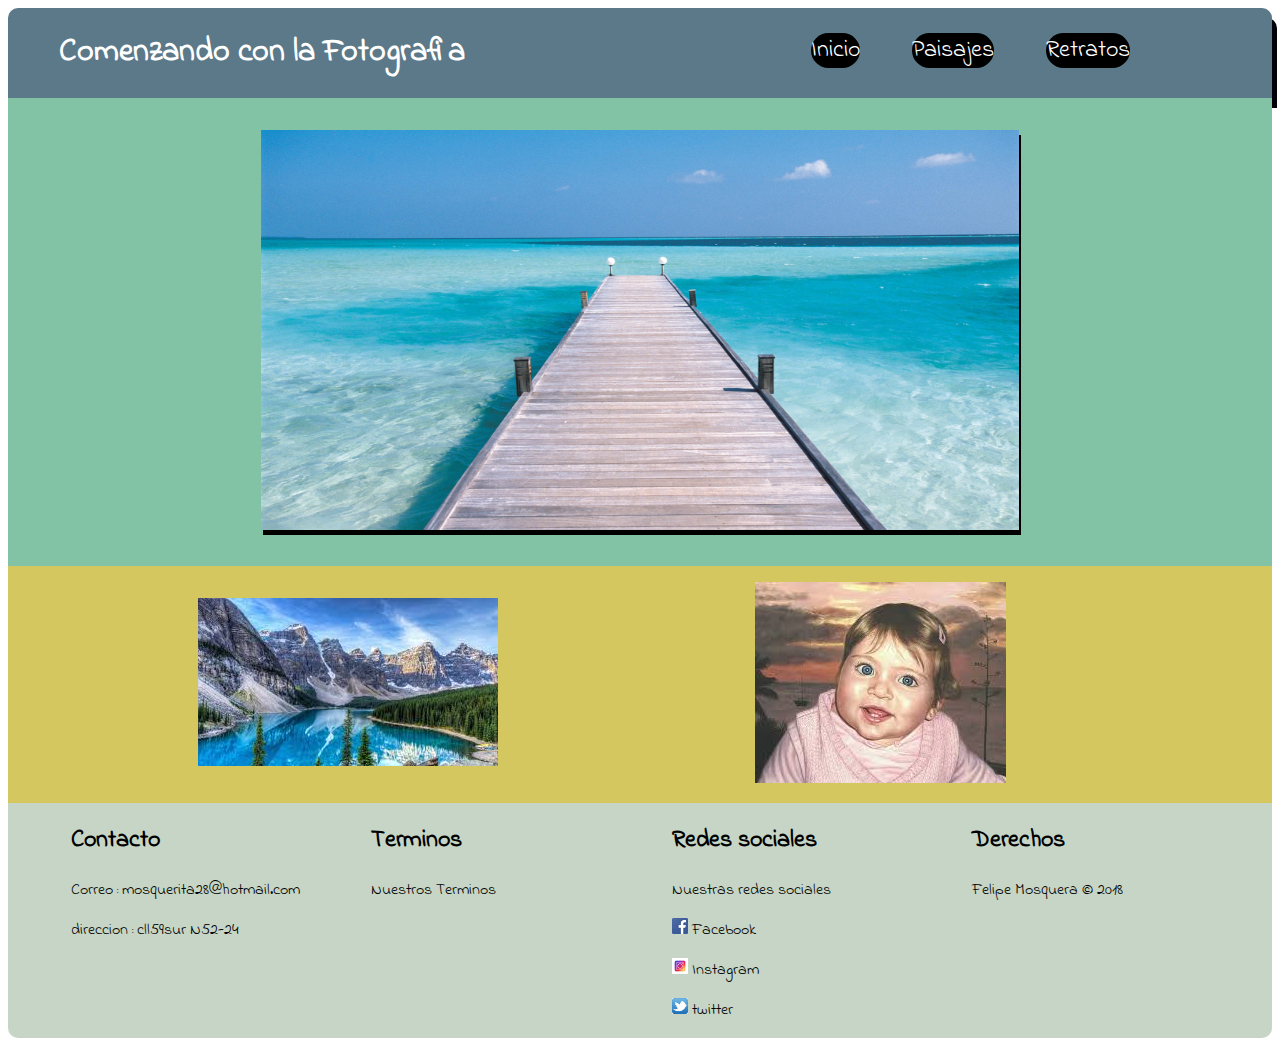
<file: index.html>
<!DOCTYPE html>
<html>
  <head>
    <meta charset="utf-8">
    <meta name="viewport" content="width=device-width,user-scalable=no">
    <meta name="author" content="Luis Felipe Mosquera Rodriguez">
    <link rel="stylesheet" href="estilo.css">
    <link href="https://fonts.googleapis.com/css?family=Indie+Flower" rel="stylesheet">
    <title>Fotografia</title>
  </head>
  <header>
    <h1>Comenzando con la Fotografia</h1>
      <section id="menu">
        <a href="index.html">Inicio</a>
        <a href="paisajes.html">Paisajes</a>
        <a href="retratos.html">Retratos</a>
      </section>
    </header>

  <body>
    <section id="contenedor">

    <div id="principal">
        <img src="./imagenes/imagen1.jpg" alt="barco" >
    </div>

    <div id="b">
       <figure id="imagen2">
        <img  src="./imagenes/imagen3.jpg" alt="Paisaje">
       </figure>
       <figure id="imagen3">
         <img  src="./imagenes/imagen2.jpg" alt="bebe">
       </figure>
     </div>

  </section>

  <footer>
    <div id="contacto" >
      <h2>Contacto</h2>
      <p>Correo : mosquerita28@hotmail.com</p>
      <p>direccion : cll59sur N52-24</p>
    </div>

    <div id="terminos">
      <h2>Terminos</h2>
      <p>Nuestros Terminos</p>
    </div>

    <div id="redesSociales">
      <h2>Redes sociales</h2>
      <p>Nuestras redes sociales</p>
      <p><img src="./imagenes/facebook.png" alt="">  Facebook</p>
      <p><img src="./imagenes/instagram.jpg" alt=""> Instagram </p>
      <p><img src="./imagenes/pollo.jpg" alt=""> twitter </p>
    </div>

    <div id="derechos">
      <h2>Derechos</h2>
      <p>Felipe Mosquera &copy 2018</p> 
    </div>

  </footer>

  </body>

</html>
</file>
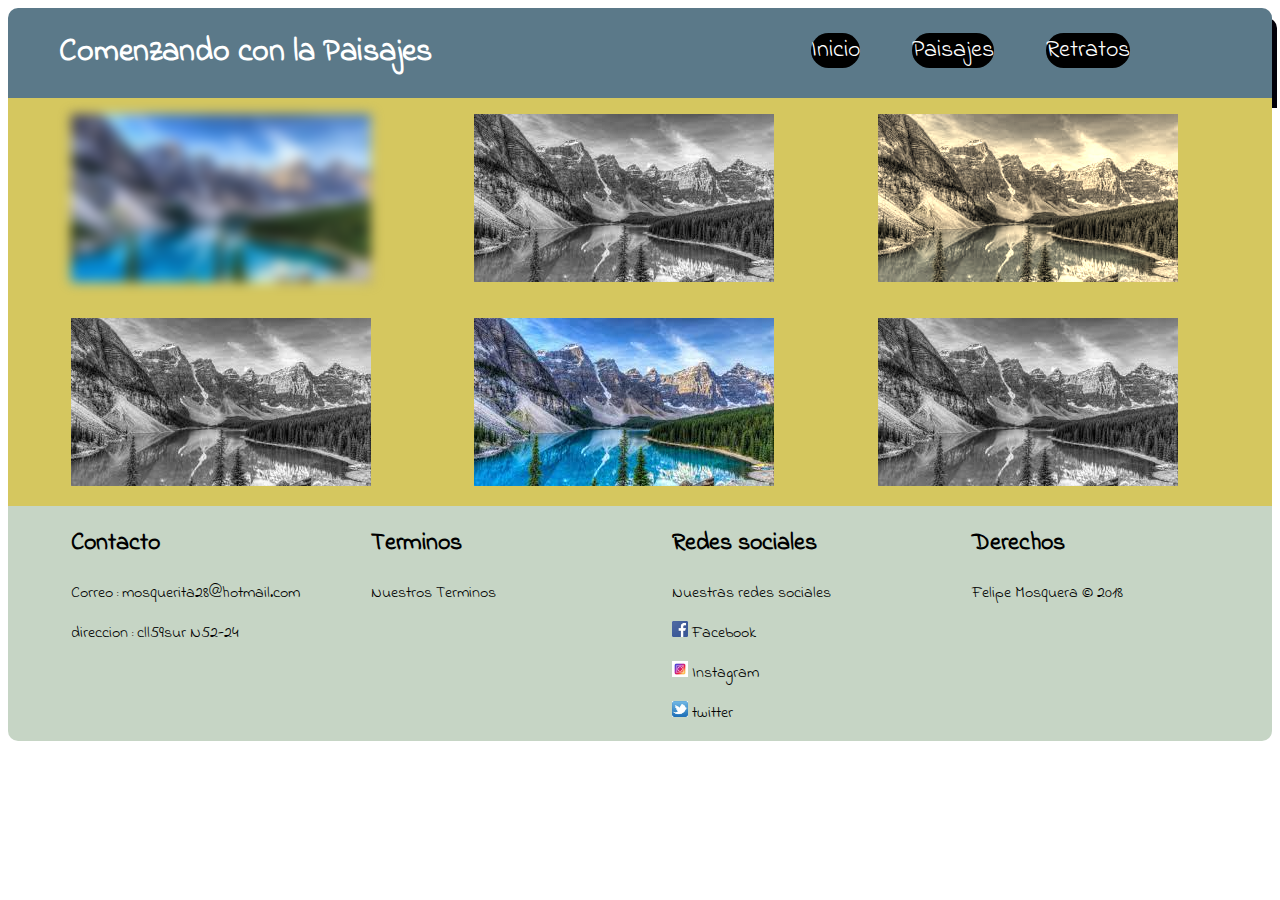
<file: paisajes.html>
<!DOCTYPE html>
<html>
  <head>
    <meta charset="utf-8">
    <meta name="viewport" content="width=device-width,user-scalable=no">
    <meta name="author" content="Luis Felipe Mosquera Rodriguez">
    <link rel="stylesheet" href="estilo2.css">
    <link href="https://fonts.googleapis.com/css?family=Indie+Flower" rel="stylesheet">
    <title>Paisajes</title>
  </head>
  <header>
    <h1>Comenzando con la Paisajes</h1>
      <section id="menu">
        <a href="index.html">Inicio</a>
        <a href="paisajes.html">Paisajes</a>
        <a href="retratos.html">Retratos</a>
      </section>
    </header>

  <body>

    <div id="b">
       <figure id="paisaje1">
        <img  src="./imagenes/imagen3.jpg" alt="Paisaje">
       </figure>
       <figure id="paisaje2">
        <img  src="./imagenes/imagen3.jpg" alt="Paisaje">
       </figure>
       <figure id="paisaje3">
        <img  src="./imagenes/imagen3.jpg" alt="Paisaje">
       </figure>
       <figure id="paisaje4">
        <img  src="./imagenes/imagen3.jpg" alt="Paisaje">
       </figure>
       <figure id="paisaje5">
        <img  src="./imagenes/imagen3.jpg" alt="Paisaje">
       </figure>
       <figure id="paisaje6">
        <img  src="./imagenes/imagen3.jpg" alt="Paisaje">
       </figure>
     </div>

  <footer>
    <div id="contacto" >
      <h2>Contacto</h2>
      <p>Correo : mosquerita28@hotmail.com</p>
      <p>direccion : cll59sur N52-24</p>
    </div>

    <div id="terminos">
      <h2>Terminos</h2>
      <p>Nuestros Terminos</p>
    </div>

    <div id="redesSociales">
      <h2>Redes sociales</h2>
      <p>Nuestras redes sociales</p>
      <p><img src="./imagenes/facebook.png" alt="">  Facebook</p>
      <p><img src="./imagenes/instagram.jpg" alt=""> Instagram </p>
      <p><img src="./imagenes/pollo.jpg" alt=""> twitter </p>
    </div>

    <div id="derechos">
      <h2>Derechos</h2>
      <p>Felipe Mosquera &copy 2018</p>
    </div>

  </footer>

  </body>

</html>
</file>
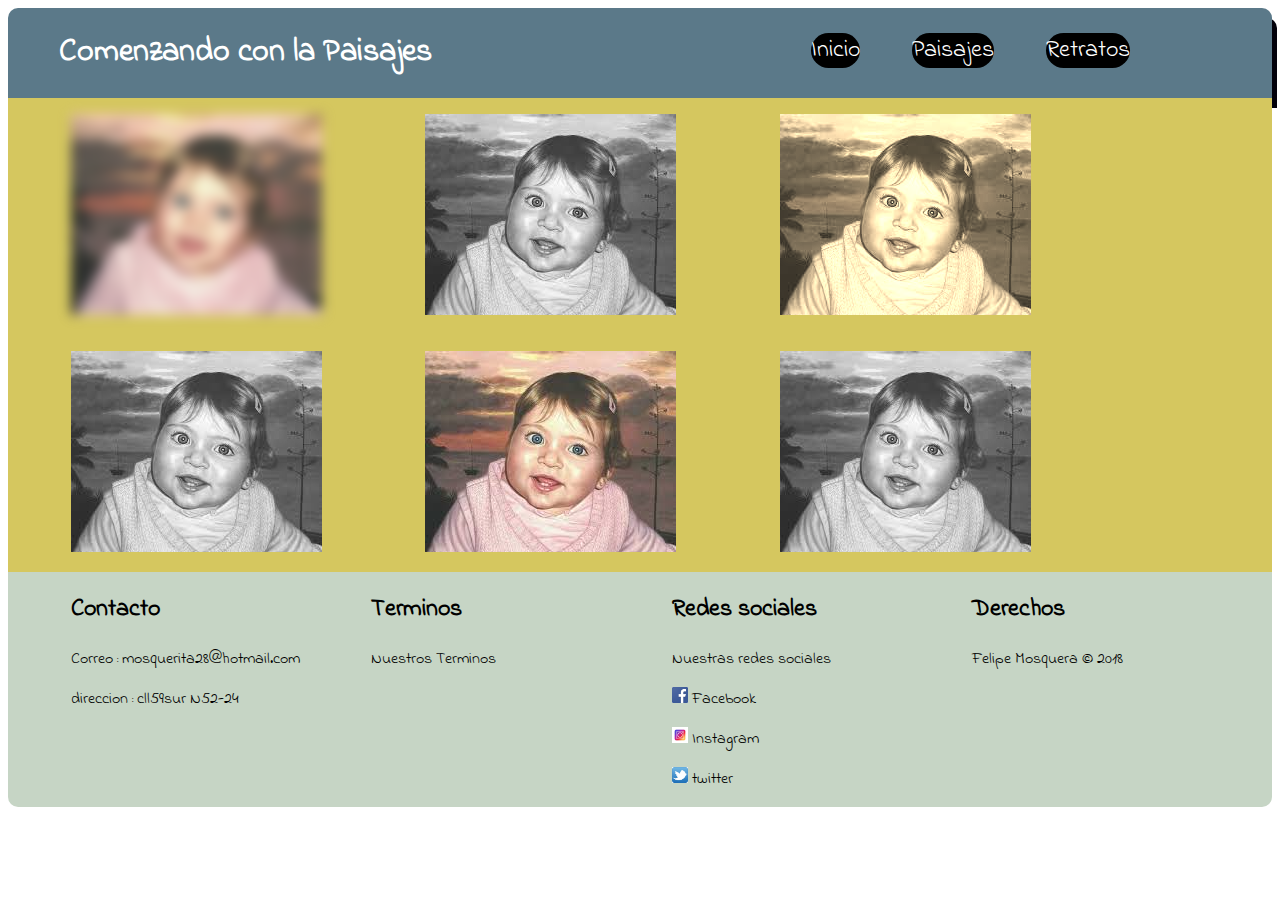
<file: retratos.html>
<!DOCTYPE html>
<html>
  <head>
    <meta charset="utf-8">
    <meta name="viewport" content="width=device-width,user-scalable=no">
    <meta name="author" content="Luis Felipe Mosquera Rodriguez">
    <link rel="stylesheet" href="estilo2.css">
    <link href="https://fonts.googleapis.com/css?family=Indie+Flower" rel="stylesheet">
    <title>Retratos</title>
  </head>
  <header>
    <h1>Comenzando con la Paisajes</h1>
      <section id="menu">
        <a href="index.html">Inicio</a>
        <a href="paisajes.html">Paisajes</a>
        <a href="retratos.html">Retratos</a>
      </section>
    </header>

  <body>
    <section id="contenedor">
    <div id="b">
       <figure id="paisaje1">
        <img  src="./imagenes/imagen2.jpg" alt="Paisaje">
       </figure>
       <figure id="paisaje2">
        <img  src="./imagenes/imagen2.jpg" alt="Paisaje">
       </figure>
       <figure id="paisaje3">
        <img  src="./imagenes/imagen2.jpg" alt="Paisaje">
       </figure>
       <figure id="paisaje4">
        <img  src="./imagenes/imagen2.jpg" alt="Paisaje">
       </figure>
       <figure id="paisaje5">
        <img  src="./imagenes/imagen2.jpg" alt="Paisaje">
       </figure>
       <figure id="paisaje6">
        <img  src="./imagenes/imagen2.jpg" alt="Paisaje">
       </figure>
     </div>

  </section>

  <footer>
    <div id="contacto" >
      <h2>Contacto</h2>
      <p>Correo : mosquerita28@hotmail.com</p>
      <p>direccion : cll59sur N52-24</p>
    </div>

    <div id="terminos">
      <h2>Terminos</h2>
      <p>Nuestros Terminos</p>
    </div>

    <div id="redesSociales">
      <h2>Redes sociales</h2>
      <p>Nuestras redes sociales</p>
      <p><img src="./imagenes/facebook.png" alt="">  Facebook</p>
      <p><img src="./imagenes/instagram.jpg" alt=""> Instagram </p>
      <p><img src="./imagenes/pollo.jpg" alt=""> twitter </p>
    </div>

    <div id="derechos">
      <h2>Derechos</h2>
      <p>Felipe Mosquera &copy 2018</p>
    </div>

  </footer>

  </body>

</html>
</file>
<file: estilo.css>
header{
  width: 100%;
  background-color:  #5b7989;
  border-radius: 10px 10px 0px 0px;
  display: flex;
  flex-direction: row;
  box-shadow: 5px 10px #02010a;
}
h1{
  font-family: Indie Flower;
  color: white;
  margin-left: 4%;
  width: 60%;

}
#menu a{
  font-family: Indie Flower;
  font-size: 1.5rem;
  color: white;
  text-decoration: none;
  margin: 1em;
  background-color: black;
  border-radius: 20px;
  transition: background-color 0.5s;
}
#menu{
  width: 40%;
  flex-direction: row;
  margin-top: 2%;
}
#menu a:hover{
  background-color: red;
}
#contenedor{
  background-color: #82c3a6;
}
#principal img{
  margin: 2em;
  height: 25em;
  width: 60%;
  box-shadow: 2px 5px black;
  flex-direction: column;
  margin-left: 20%;
}
#b{
  background-color:  #d5c75f;
  display: flex;
  flex-flow: row;
  width: 100%;
}
#imagen2{
  width:50%;
  margin-top: 2em;
  margin-left: 15%;
  transform: rotate();
  transition: transform 1s;
}
#imagen2:hover{
  transform: rotate(10deg);
}
#imagen3{
  width: 50%;
}
footer{
  width: 100%;
  background-color: #C6d5c5;
  border-radius: 0px 0px 10px 10px;
  display: flex;
  flex-direction: row;
}
#contacto{
  font-family: Indie Flower;
  margin-left: 5%;
  width: 25%;
}
#terminos{
  font-family: Indie Flower;
  width: 25%;
}
#redesSociales{
  font-family: Indie Flower;
  width: 25%;
}
#derechos{
  font-family: Indie Flower;
  width: 25%;
}
#redesSociales img{
  height: 1em;
}
@media (max-width:480px) {
  header{
    flex-direction: column;
  }
  h1{
    margin-left: 20%;
  }
  #menu{
    flex-direction: row;
    width: 100%;
    margin-left: 20%;
    margin-bottom: 5%;
  }
  #b{
    flex-direction: column;
  }
  #b img{
    margin-left: 20%;
  }
  footer{
    flex-direction: column;
  }
  #contacto{
    margin-left: 20%;
  }
  #terminos{
    margin-left: 20%;
  }
  #derechos{
    margin-left: 20%;
  }
  #redesSociales{
    margin-left: 20%;
  }
}
@media (max-width:680px) {
  header{
    flex-direction: column;
  }
  h1{
    margin-left: 20%;
  }
  #menu{
    flex-direction: row;
    width: 100%;
    margin-left: 20%;
    margin-bottom: 5%;
  }
  #b{
    flex-direction: column;
  }
  #b img{
    margin-left: 20%;
  }
  footer{
    flex-direction: column;
  }
  #contacto{
    margin-left: 20%;
  }
  #terminos{
    margin-left: 20%;
  }
  #derechos{
    margin-left: 20%;
  }
  #redesSociales{
    margin-left: 20%;
  }
}
</file>
<file: estilo2.css>
header{
  width: 100%;
  background-color:  #5b7989;
  border-radius: 10px 10px 0px 0px;
  display: flex;
  flex-direction: row;
  box-shadow: 5px 10px #02010a;
}
h1{
  font-family: Indie Flower;
  color: white;
  margin-left: 4%;
  width: 60%;

}
#menu a{
  font-family: Indie Flower;
  font-size: 1.5rem;
  color: white;
  text-decoration: none;
  margin: 1em;
  background-color: black;
  border-radius: 20px;
  transition: background-color 0.5s;
}
#menu{
  width: 40%;
  flex-direction: row;
  margin-top: 2%;
}
#menu a:hover{
  background-color: red;
}
#b{
  background-color: #d5c75f;
  display: flex;
  flex-flow: row wrap;
  width: 100%;
}
#b figure{
  margin-left: 5%;
}
#paisaje1{
  filter: blur(6px);
}
#paisaje2{
  filter: grayscale(100%);
}
#paisaje3{
  filter: sepia(90%);
}
#paisaje4{
  filter: grayscale(100%);
}
#paisaje6{
  filter: grayscale(100%);
}

footer{
  width: 100%;
  background-color: #C6d5c5;
  border-radius: 0px 0px 10px 10px;
  display: flex;
  flex-direction: row;
}
#contacto{
  font-family: Indie Flower;
  margin-left: 5%;
  width: 25%;
}
#terminos{
  font-family: Indie Flower;
  width: 25%;
}
#redesSociales{
  font-family: Indie Flower;
  width: 25%;
}
#derechos{
  font-family: Indie Flower;
  width: 25%;
}
#redesSociales img{
  height: 1em;
}
@media (max-width:480px) {
  header{
    flex-direction: column;
  }
  h1{
    margin-left: 20%;
  }
  #menu{
    flex-direction: row;
    width: 100%;
    margin-left: 20%;
    margin-bottom: 5%;
  }
  #b{
    flex-direction: column;
  }
  footer{
    flex-direction: column;
  }
  #contacto{
    margin-left: 20%;
  }
  #terminos{
    margin-left: 20%;
  }
  #derechos{
    margin-left: 20%;
  }
  #redesSociales{
    margin-left: 20%;
  }
}
@media (max-width:680px) {
  header{
    flex-direction: column;
  }
  h1{
    margin-left: 20%;
  }
  #menu{
    flex-direction: row;
    width: 100%;
    margin-left: 20%;
    margin-bottom: 5%;
  }
  #b{
    flex-direction: column;
  }
  #b img{
    margin-left: 20%;
  }
  footer{
    flex-direction: column;
  }
  #contacto{
    margin-left: 20%;
  }
  #terminos{
    margin-left: 20%;
  }
  #derechos{
    margin-left: 20%;
  }
  #redesSociales{
    margin-left: 20%;
  }
}
</file>
